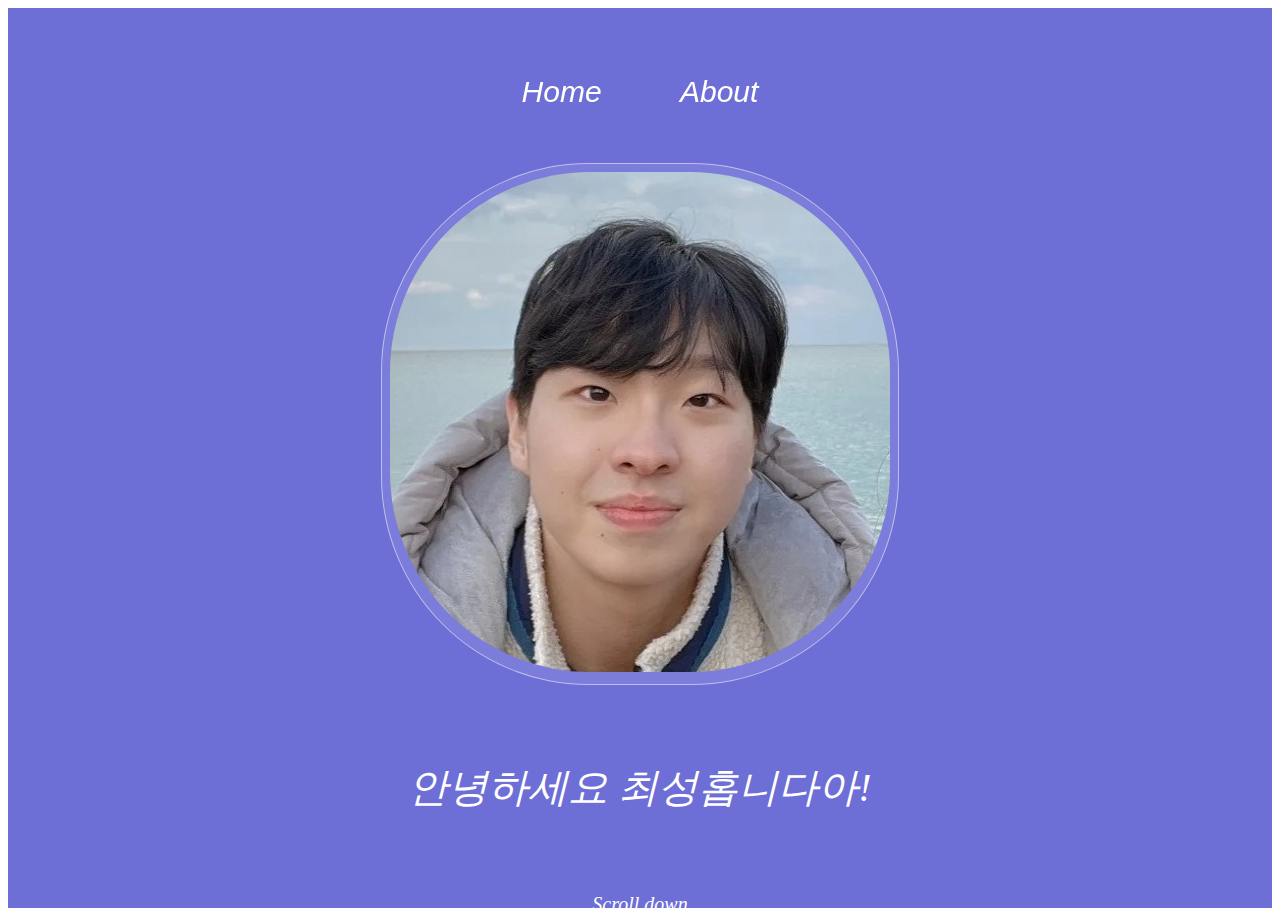
<file: index.html>
<!DOCTYPE html>
<html lang="en">
<head>
    <meta charset="UTF-8">
    <meta http-equiv="X-UA-Compatible" content="IE=edge">
    <meta name="viewport" content="width=device-width, initial-scale=1.0">
    <title>Choi'profile</title>
    <link rel = "stylesheet" href = "./profile.css">
    <link rel = "stylesheet" href = "./scroll.css">
</head>
<body>

<div id="container">
    <header id = "header"> 
        <nav class ="menu">
            <ul>
                <li><a href = "./index.html" >Home</b></a></li>
                <li><a href = "./aboutme.html" >About</b></a></li>
            </ul>
        </nav>
    </header> 
  <div class="list">
      <div class="one">
        <span class="profile"><img src="./KakaoTalk_20230307_085304005.jpg" width="500px;" height="500px" alt=""/></span> 
        <h3><strong>안녕하세요 최성홉니다아!</strong></h3> <br><h4>Scroll down</h4>
      </div>
  </div>

  <div class="list">
      <div class ="two">
          <img class = "me" src ="./KakaoTalk_20230309_163056506.jpg" alt="" width="450px;" height="500px">
          <h3 class ="intext"> <strong id="profilewriting">No fail No gain<br>Just do it!</strong><br><br>
            저는 NEXT 11기 경영학과 최성호입니다.<br><br><br><br>
            인구 문제에 대해서 관심이 많구<br>
            사람들이 기다리고 있을 서비스를 만들고자 합니다.<br>
            실행력이 가장 우선적이고, 빠르게 성장하고자 합니다.<br><br>
            올해 제 목표는 유저와 매출을 기록하는 것입니다.<br>
            이 목표를 함께할 분들 언제든지 연락주세요. <br> <br><br><br>
            <strong>2023.03.09<br> I love the NEXT </strong> 
      </div>
      
  </div>
<div>

</body>
</file>
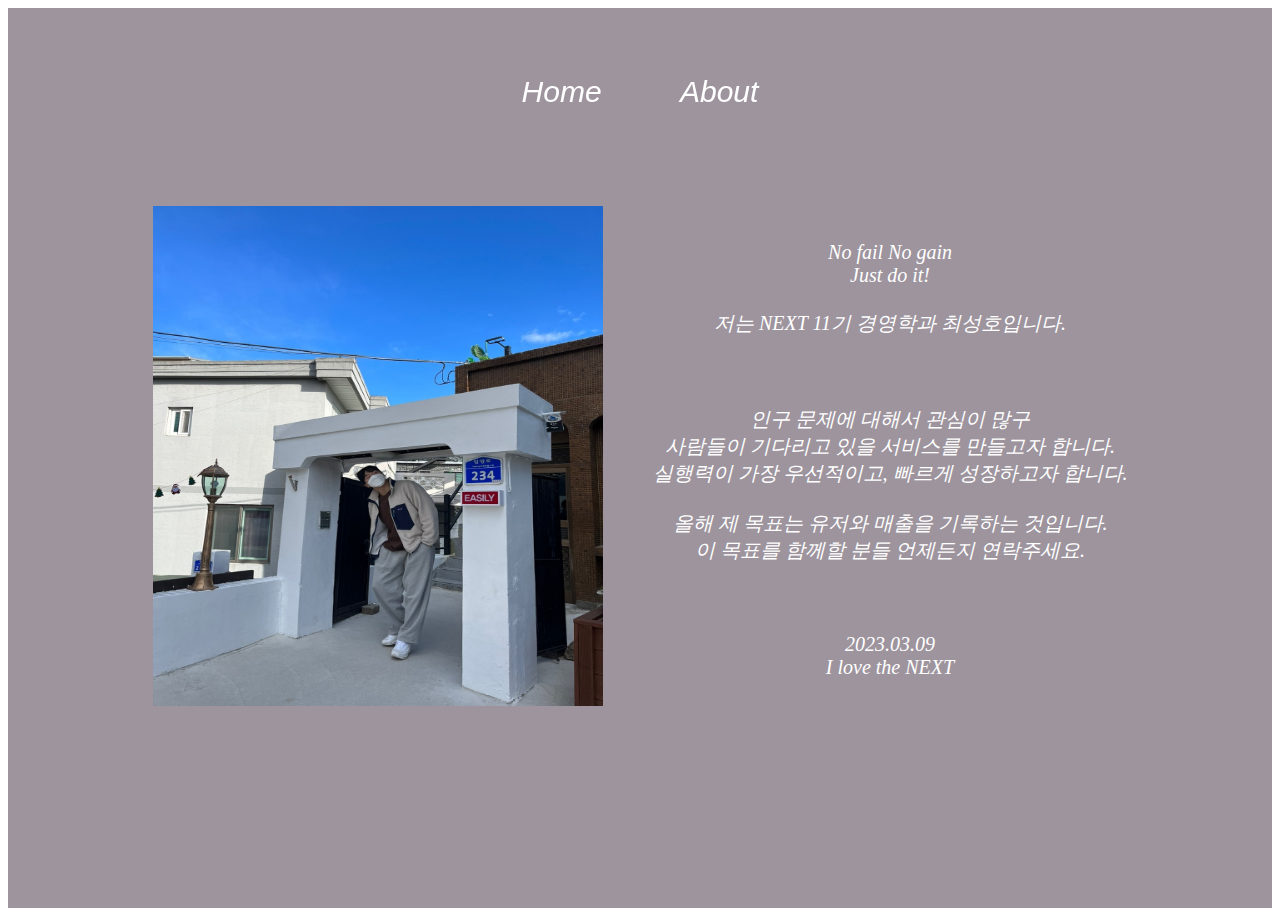
<file: aboutme.html>
<!DOCTYPE html>
<html lang="en">
<head>
    <meta charset="UTF-8">
    <meta http-equiv="X-UA-Compatible" content="IE=edge">
    <meta name="viewport" content="width=device-width, initial-scale=1.0">
    <title>Choi'profile</title>
    <link rel = "stylesheet" href = "./profile.css">
    <link rel = "stylesheet" href = "./scroll2.css">
</head>
<body>

<div id="container">
    <header id = "header"> 
        <nav class ="menu">
            <ul>
                <li><a href = "./index.html" >Home</b></a></li>
                <li><a href = "./aboutme.html" >About</b></a></li>
            </ul>
        </nav>
    </header> 

  <div class="list">
      <div class ="two">
          <img class = "me" src ="./KakaoTalk_20230309_163056506.jpg" alt="" width="450px;" height="500px">
          <h3 class ="intext"> <strong id="profilewriting">No fail No gain<br>Just do it!</strong><br><br>
            저는 NEXT 11기 경영학과 최성호입니다.<br><br><br><br>
            인구 문제에 대해서 관심이 많구<br>
            사람들이 기다리고 있을 서비스를 만들고자 합니다.<br>
            실행력이 가장 우선적이고, 빠르게 성장하고자 합니다.<br><br>
            올해 제 목표는 유저와 매출을 기록하는 것입니다.<br>
            이 목표를 함께할 분들 언제든지 연락주세요. <br> <br><br><br>
            <strong>2023.03.09<br> I love the NEXT </strong> 
            
      </div>
  </div>
<div>
</body>
</file>
<file: profile.css>
body {
    overflow: hidden;
    font-family:'Lucida Sans', 'Lucida Sans Regular', 'Lucida Grande', 'Lucida Sans Unicode', Geneva, Verdana, sans-serif;
}

h3 {
    font-family: 'Pretendard-Thin';
    color: #ffffff;
    text-align: center;
    font-style: italic;
    font-weight: lighter;
    margin-top: 75px;
    font-size: 40px;
}

h4 {
    font-family: 'Pretendard-Thin';
    color: #ffffff;
    text-align: center;
    font-style: italic;
    font-weight: lighter;
    margin-top: 20px;
    font-size: 20px;
}

.menu * {
    display: inline;
}

.menu li {
    margin: 35px;
}

.menu li a {
    color: rgb(255, 255, 255);
    text-decoration: none;
}

.menu ul {
    padding-left: 0px;
}

.menu {
    font-size: 30px;
    font-style: italic;
    align-items: center;
    text-align: center;
    padding-top: 75px;
    position: fixed;
    top: 0;
    left: 0;
    right: 0;
    height: 80px;
} 

.one {
    background-size: cover;
    text-align: center;
    padding-top: 300px;
    padding-bottom: 130px;
}

.profile {
    border-radius: 40%;
    display: inline-block;
    padding: 0.5rem;
    margin-top: 20px;
    border: 1px solid gray;
    background-color: rgba(255, 255, 255, 0.1);
    border: 1px solid rgb(255, 255, 255, 0.5);
}

.profile img {
    border-radius: 40%
}

.intext {
    float: right;
    margin-top: 35px;
    padding-left: 50px;
font-size: 20px;

}
</file>
<file: scroll.css>
body {
    overflow: hidden;
    font-family: 'Lucida Sans', 'Lucida Sans Regular', 'Lucida Grande', 'Lucida Sans Unicode', Geneva, Verdana, sans-serif;
}

#container{
    width:100%;
    height:100vh; 
    overflow: auto;
    scroll-behavior: smooth;
    scroll-snap-type: y mandatory;
}


.list{
    width:100%; 
    height:100vh;
    display: flex;
    justify-content: center;
    align-items: center;
    scroll-snap-align: center;
}

.list:nth-child(2){
    background-color: #6E6ED7;
    background-size: cover;
    background-attachment: fixed; 
    background-position: center; 
}

.list:nth-child(3){
    background-color: #9d949e;
    background-size: cover;
    background-attachment: fixed; 
    background-position: center; 
}
</file>
<file: scroll2.css>
body {
    overflow: hidden;
    font-family: 'Lucida Sans', 'Lucida Sans Regular', 'Lucida Grande', 'Lucida Sans Unicode', Geneva, Verdana, sans-serif;
}

#container{
    width:100%;
    height:100vh; 
    overflow: auto;
    scroll-behavior: smooth;
    scroll-snap-type: y mandatory;
}


.list{
    width:100%; 
    height:100vh;
    display: flex;
    justify-content: center;
    align-items: center;
    scroll-snap-align: center;
}

.list:nth-child(2){
    background-color: #9d949e;
    background-size: cover;
    background-attachment: fixed; 
    background-position: center; 
}
</file>
